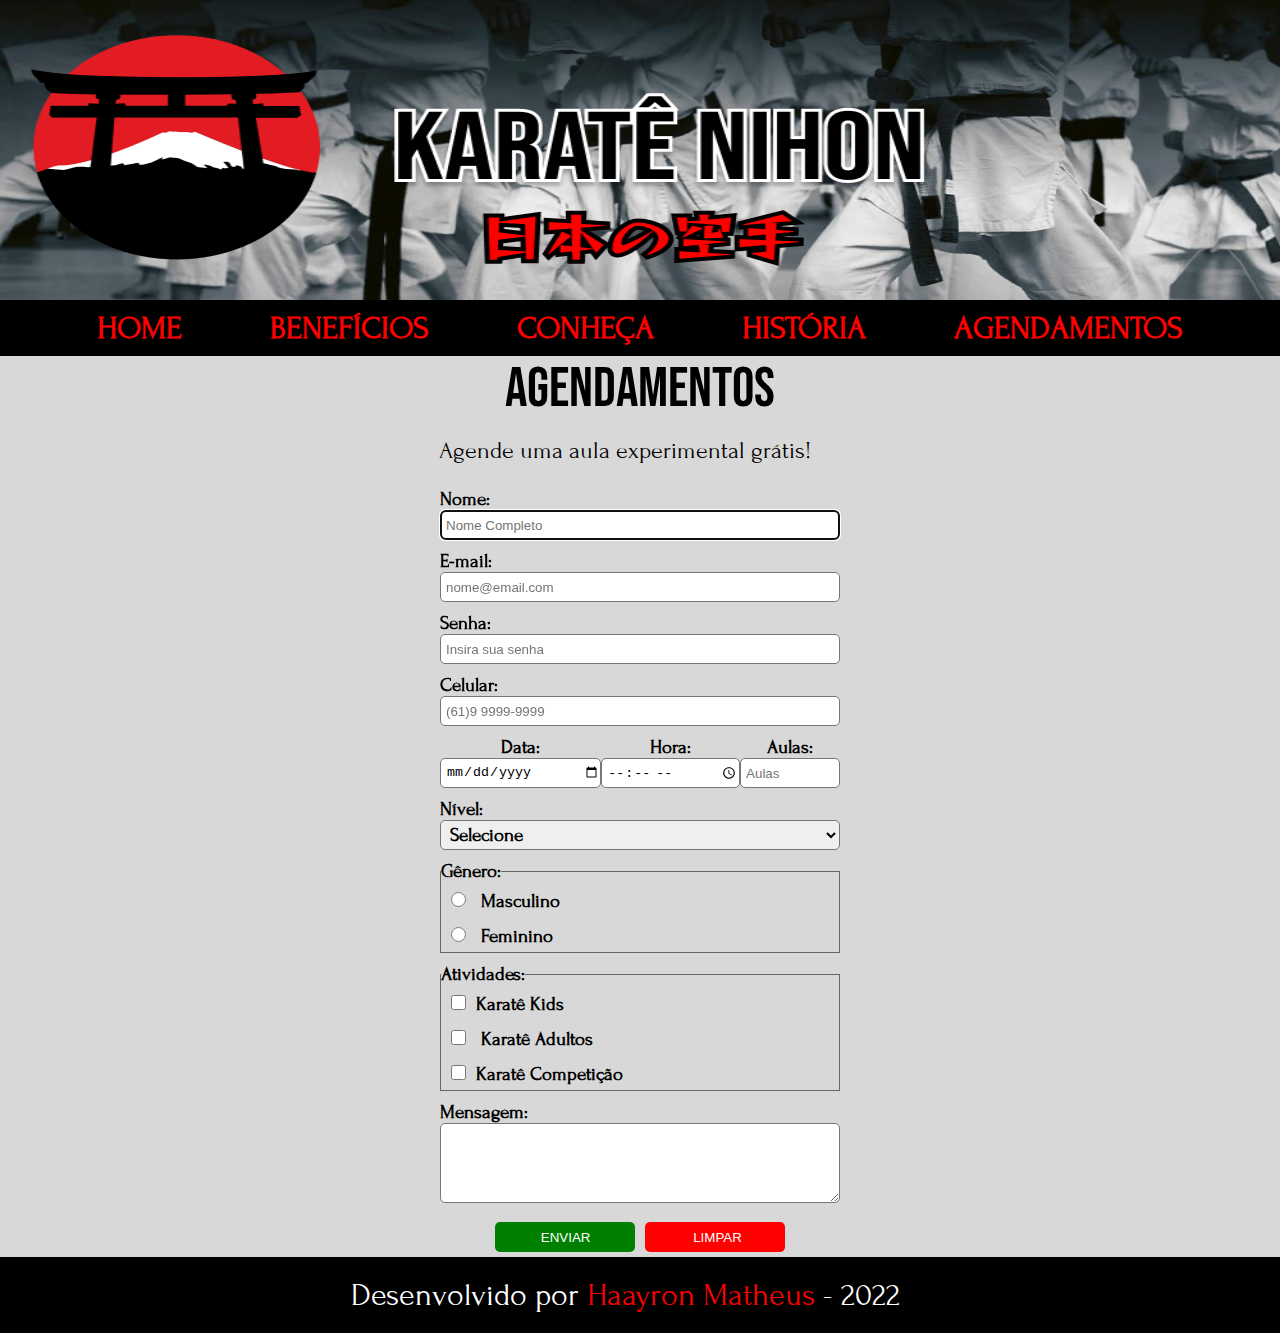
<file: agendamentos.html>
<!DOCTYPE html>
<html>
<head>
	<title>Agendamentos</title>
		<meta charset="utf-8"/> <!-- iso 8859-1 -->
		<meta name="author" content="Haayron Matheus" />
		<meta name="keywords" content="karatê, autodefesa, luta, aulas de karatê, faixa preta, benefícios, história do karatê, técnicas de autodefesa, competição de karatê" /> <!--Até 150 caracteres nas keywords .-->
		<meta name="description" content="Aulas de karatê para todos. Aprenda sobre a história, benefícios, técnicas e muito mais. ">
		<link rel="stylesheet" type="text/css" href="estilo.css"
</head>
<body>
	<header>
		<img id="topo" src="img/banner_karate.png" alt="Banner contendo logo do ginásio de Karatê Nihon">
		<!--Estou com dificuldades para colocar a imagem .-->
	</header>

	<nav>
			<strong>
			<a class="menu" href="index.html"> HOME </a>  
			<a class="menu" href="index.html#pag_beneficios"> BENEFÍCIOS </a> 
			<a class="menu" href="index.html#pag_conheca"> CONHEÇA </a>
			<a class="menu" href="index.html#pag_historia"> HISTÓRIA </a>   
			<a class="menu" href="agendamentos.html"> AGENDAMENTOS </a>  
			</strong>
	</nav>

<section id="pag-agendamentos">
	<h1>Agendamentos</h1>
			

	<p>Agende uma aula experimental grátis! </p>

	<form name="" method="" action="">
			
		<label id="nome" for="nome">Nome:</label> 
		<input type="text" name="nome" id="Nome" placeholder="Nome Completo" required autofocus  
		size="50" maxlength="80"/>



		<label id="email" for="email">E-mail:</label>
		<input type="email" name="email" id="email" placeholder="nome@email.com" size="50" maxlength="50" />


		<label id="senha" for="senha">Senha:</label> 
		<input type="password" name="senha" id="senha" placeholder="Insira sua senha" size="30" />


		<label id="cel" for="cel">Celular:</label>
		<input type="tel" pattern="^\(?\d{2}\)?[\s-]?[\s9]?\d{4}-?\d{4}$" name="cel" id="cel" 
		placeholder="(61)9 9999-9999" size="30" /> 

		<div id="data-hora-nro">
			<div class="dat">
				<label id="data" for="data">Data:</label> 
				<input type="date" name="data" id="data" placeholder="Dia/Mês/Ano" size="50" /> 
			</div>

			<div  class="dat">
				<label id="hora" for="hora">Hora:</label>
				<input type="time" name="hora" id="hora" placeholder="Horário" size="50" />
			</div>

			<div  class="dat">
				<label id="aulas" for="aulas">Aulas:</label>
				<input type="number" name="aulas" id="aulas" 
				placeholder="Aulas" size="50" max="10" min="0" step="1"/>
			</div>
			</div>		

			<label id="nivel" for="nivel">Nível:</label>
				<select name="nivel">
					<option value="">Selecione</option>
					<option value="basico">Básico</option>
					<option value="interm">Intermediário</option>
					<option value="avancado">Avançado</option>
				</select>


				<fieldset>
					<legend>Gênero:</legend>
					<INPUT TYPE="radio" NAME="genero" VALUE="masculino"> Masculino<br/>
					<INPUT TYPE="radio" NAME="genero" VALUE="feminino"> Feminino<br/>
				</fieldset>


				<fieldset>
					<legend>Atividades:</legend> 
						<INPUT id="kids" TYPE="checkbox" NAME="atividades" VALUE="karate_kids"><label for="kids">Karatê Kids</label><br/>
						<INPUT id="adultos" TYPE="checkbox" NAME="atividades" VALUE="karate_adultos"><label for="adultos"> Karatê Adultos</label><br/>
						<INPUT id="competir" TYPE="checkbox" NAME="atividades" VALUE="karate_competicao"><label for="competir">Karatê Competição</label><br/>
				</fieldset>

				<label for="msg">Mensagem:</label><br/>
				<textarea id="msg" cols="48" rows="4"></textarea>

				<div id="botoes-form">
					<input type="submit" name="button_enviar" value="ENVIAR ">
					<input type="reset" name="redefinir" value="LIMPAR">
				</div>

	</form>

</section>

	<footer>
		<p>Desenvolvido por <a href="https://www.linkedin.com/in/haayron-matheus-b423a123a/" target="_blank">Haayron Matheus</a> - 2022</a></p>
	</footer>

</body>
</html>
</file>
<file: estilo.css>
@import url('https://fonts.googleapis.com/css2?family=Bebas+Neue&display=swap');

@import url('https://fonts.googleapis.com/css2?family=Forum&display=swap');

*{
	margin: 0;
	padding: 0;
}

body{
	background-color: #ffffff;
}

/* Cabeçalho */

header, img{
	width: 100%;
	height: 300px;
}

/* Menu de navagação */

nav{
	background-color: rgb(0, 0, 0);
	text-align: center;
	padding: 10px;
}

.menu{
	font: 2rem Forum;
	color: rgb(255, 0, 0);
	font-weight: bold;
	text-decoration: none;
	margin-left: 40px;
	margin-right: 40px;
}

.menu:hover{
	color: lightcoral ;
}

a{
	font: 2rem Forum;
	text-decoration: none;
}

/* Página Inicial*/

article{
	background-color: #D8D8D8;
	width: 100%;
	padding: 30px;
	box-sizing: border-box;
}

section{
	background-color: #D8D8D8;
}

h1, h2{
	font: 3.5rem Bebas Neue, sans-serif;
	color: rgb(0, 0, 0);
	text-align: center;
}

h2{
	font: 2.5rem Bebas Neue, sans-serif;
	text-align:left;
	margin-left: 25px;
	padding: 10px;

}

p, ol{
    font: 1.5rem Forum, sans-serif;
    color: #000000;
    text-align: justify;
    line-height: 35px;
    padding: 10px;
    margin-right: 30px
}

ol{
	margin-left: 50px;
	 
}

li{
	margin-bottom: 10px;
}

/*Página de benefícios*/

#pag_beneficios{
	background-color: #000000;
}

#pag_beneficios h2{
	color:red;
}

#pag_beneficios p, ol{
	color: white;
}

#pag_beneficios p{
	margin-left: 25px;
}

/*Página conheça mais sobre o Karatê*/

#container{
	justify-content: center;
	display:flex;
}

.card{
	background-color:rgb(255, 0, 0);
	padding: 10px;
	margin: 10px;
	width: 25%;
	border-radius: 8px;	
	box-shadow: 6px 6px 6px rgb(51, 51, 51);
	margin-bottom: 30px;
	transition: 0.5s;
}

.card:hover{
	box-shadow: 12px 18px 24px rgb(51, 51, 51);
}

.card-conteudo p, h3{
	font: 1.5rem Forum;
	color: white;
	text-align:center;
	margin: auto 0px;
}

.card-conteudo h3{	 
	font-weight: bold;
}

#subtitulo{
	margin-left: 25px;
}

/*Página de história*/

#container_historia{
	display:flex;
}

.div-historia{
	padding: 20px;	
}

#pag_historia p{
	text-align: justify;
	padding-right: 50px;
}

.container-img{
	display: flex;
	justify-content: center;
	align-items: center;
}

/* Divs contendo as imagens e links*/

.container-img p{
	font-weight: bold;
}

.img-icones{
	width: 30px;
    height: 30px;
    position: relative;
    top: 50px;
    right: 20px;
    padding-right: 70px;
}

video{
	width: 500px;
	box-shadow: 0px 4px 8px rgb(51, 51, 51);
	transition: 0.4s;
	margin: auto 0;
	display: block;
	
}

video:hover{
	box-shadow: 4px 8px 16px rgb(51, 51, 51);
}

/* Rodapé */

footer{
	background-color:#000000;
}

footer p{
	text-align: center;
	font: 2rem Forum;
	color:rgb(255, 255, 255);
	padding: 20px;
}

footer a{
	color:rgb(255, 0, 0)	 
}

footer a:hover{
	color: lightcoral ;	
}

/* Página de Agendamentos */

#pag-agendamentos p{
	text-align: center;
	margin-bottom: 10px;
}

form{
	width: 400px;
	margin: 0 auto;
}

input, select, textarea{
	width: 100%;
	height: 30px;
	margin-bottom: 10px;
	padding-left: 5px;
	box-sizing: border-box;
	border: 1px solid #777;
	border-radius: 5px;
}

label, fieldset, select, textarea{
	font: 1.2rem Forum;
	font-weight: bold;
}

fieldset{
	border: 1px solid #666;
	margin-bottom: 10px;
}

#data-hora-nro{
	display: flex;
	text-align: center;
}

input[type=radio], input[type=checkbox]{
	width: 15px;
	height: 15px;
	margin: 10px;
	padding: 10px;
}

textarea{
	height: 80px;
}

#botoes-form{
	display: flex;
	margin-left: 50px;
	width: 300px;
}

input[type="submit"], input[type="reset"]{
	background-color: green;
	margin: 5px;
	align-items: center;
	color: white;
	border: 0;
	border-radius: 5px;
}

input[type="reset"]{
	background-color: red;
}
</file>
